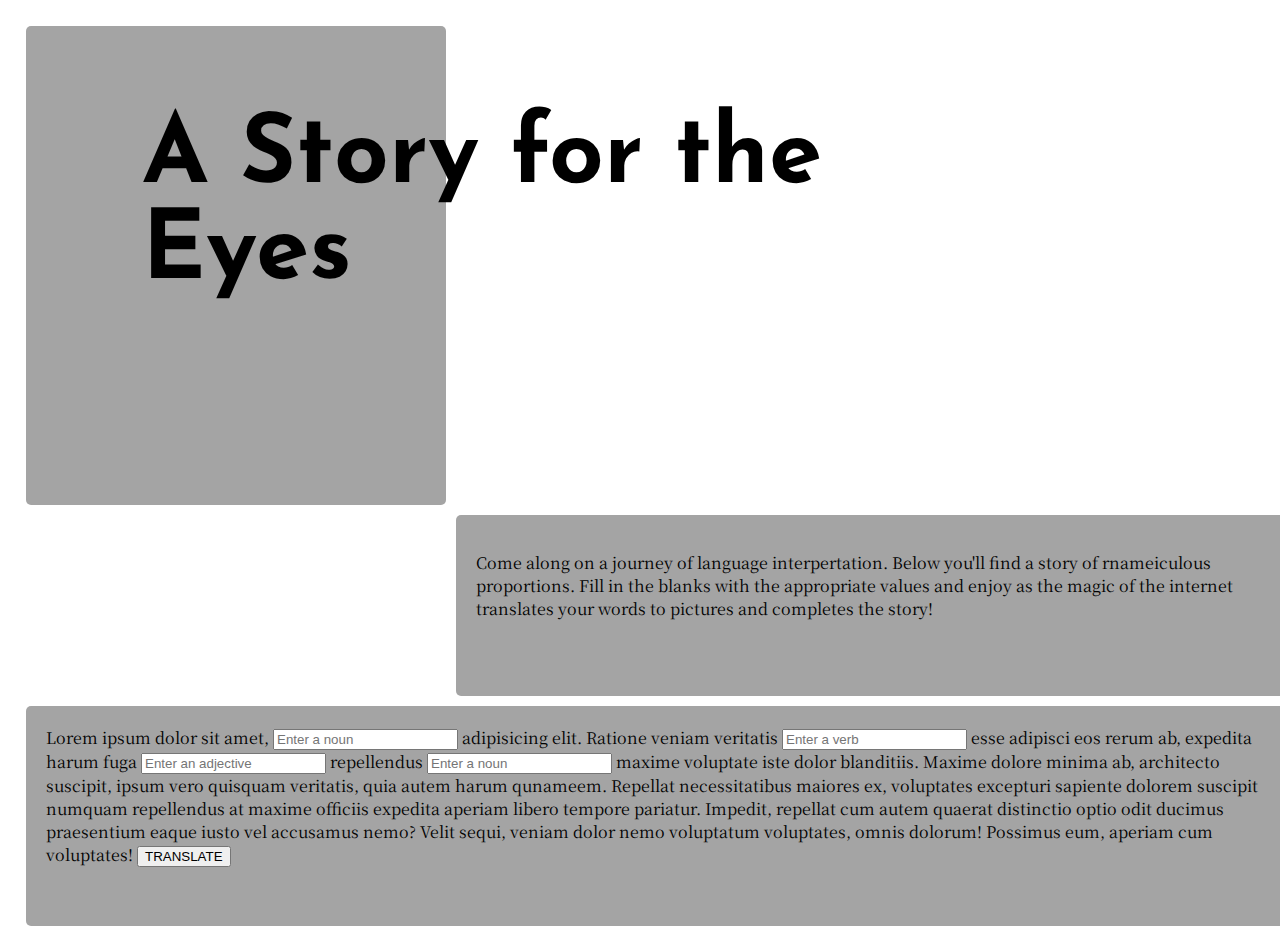
<file: Trans_random/index.html>
<!DOCTYPE html>
<html lang="en" dir="ltr">

  <head>
    <meta charset="utf-8">
    <link rel="stylesheet" href="style.css">
    <link href="https://fonts.googleapis.com/css?family=Arsenal|Josefin+Sans|Noto+Serif+KR" rel="stylesheet">
    <script src="https://code.jquery.com/jquery-3.3.1.js" integrity="sha256-2Kok7MbOyxpgUVvAk/HJ2jigOSYS2auK4Pfzbm7uH60=" crossorigin="anonymous"></script>
    <title>index</title>
  </head>

  <body>
    <div class="wrapper">
      <div class="Header box">
        <h1 class="welcome">A Story for the Eyes</h1>
      </div>
      <div class="intro box">
        <p class="details">Come along on a journey of language interpertation. Below you'll find a story of rnameiculous proportions. Fill in the blanks with the appropriate values and enjoy as the magic of the internet translates your words to
          pictures
          and completes the story! </p>
      </div>
      <div class="story box">
        <form>
          Lorem ipsum dolor sit amet, <input type="text" name="input" placeholder="Enter a noun"> adipisicing elit. Ratione veniam veritatis <input type="text" name="input" placeholder="Enter a verb"> esse adipisci eos rerum ab, expedita harum fuga
          <input type="text" name="input" placeholder="Enter an adjective"> repellendus <input type="text" name="input" placeholder="Enter a noun"> maxime voluptate iste dolor blanditiis. Maxime dolore minima ab,
          architecto suscipit, ipsum vero quisquam veritatis, quia autem harum qunameem. Repellat necessitatibus maiores ex, voluptates excepturi sapiente dolorem suscipit numquam repellendus at maxime officiis expedita aperiam libero tempore
          pariatur.
          Impedit, repellat cum autem quaerat distinctio optio odit ducimus praesentium eaque iusto vel accusamus nemo? Velit sequi, veniam dolor nemo voluptatum voluptates, omnis dolorum! Possimus eum, aperiam cum voluptates!
          <button id="submitButton" type="submit">TRANSLATE</button>
        </form>
      </div>
    </div>
    <script src="main.js" charset="utf-8"></script>
  </body>

</html>
</file>
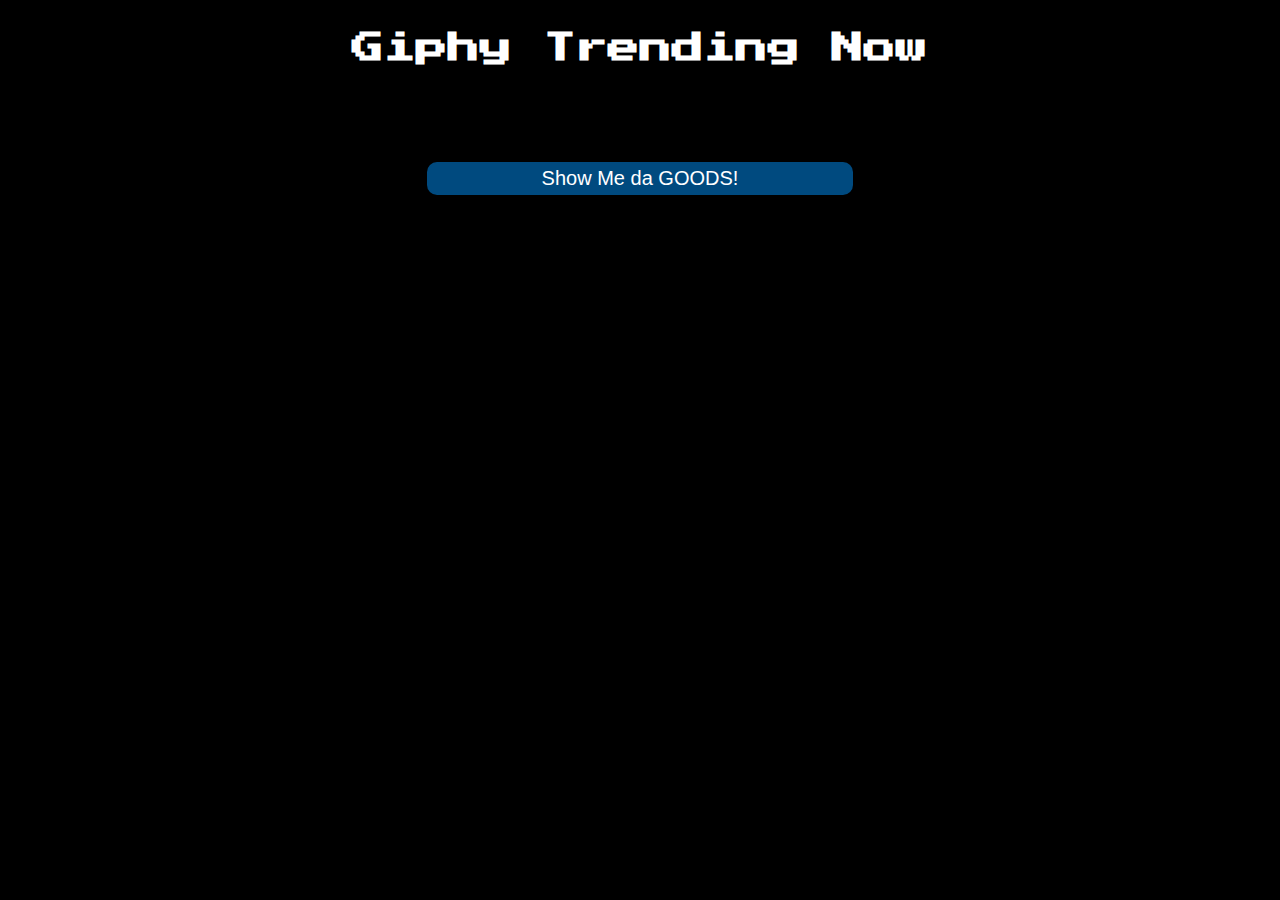
<file: Trending/index.html>
<!DOCTYPE html>
<html>

	<head>
		<meta charset="utf-8" />
		<meta http-equiv="X-UA-Compatible" content="IE=edge">
		<title>Page Title</title>
		<meta name="viewport" content="width=device-width, initial-scale=1">
		<link href="https://fonts.googleapis.com/css?family=Press+Start+2P" rel="stylesheet">
		<link rel="stylesheet" type="text/css" media="screen" href="main.css" />
		<script src="https://code.jquery.com/jquery-3.3.1.min.js" integrity="sha256-FgpCb/KJQlLNfOu91ta32o/NMZxltwRo8QtmkMRdAu8=" crossorigin="anonymous"></script>
	</head>

	<body>

		<h1 class="title">Giphy Trending Now</h1>
		<div class="buttonWrapper">
			<button class="reveal">Show Me da GOODS!</button>
		</div>
		<div class="gridWrapper">
		</div>




		<script src="main.js"></script>
	</body>

</html>
</file>
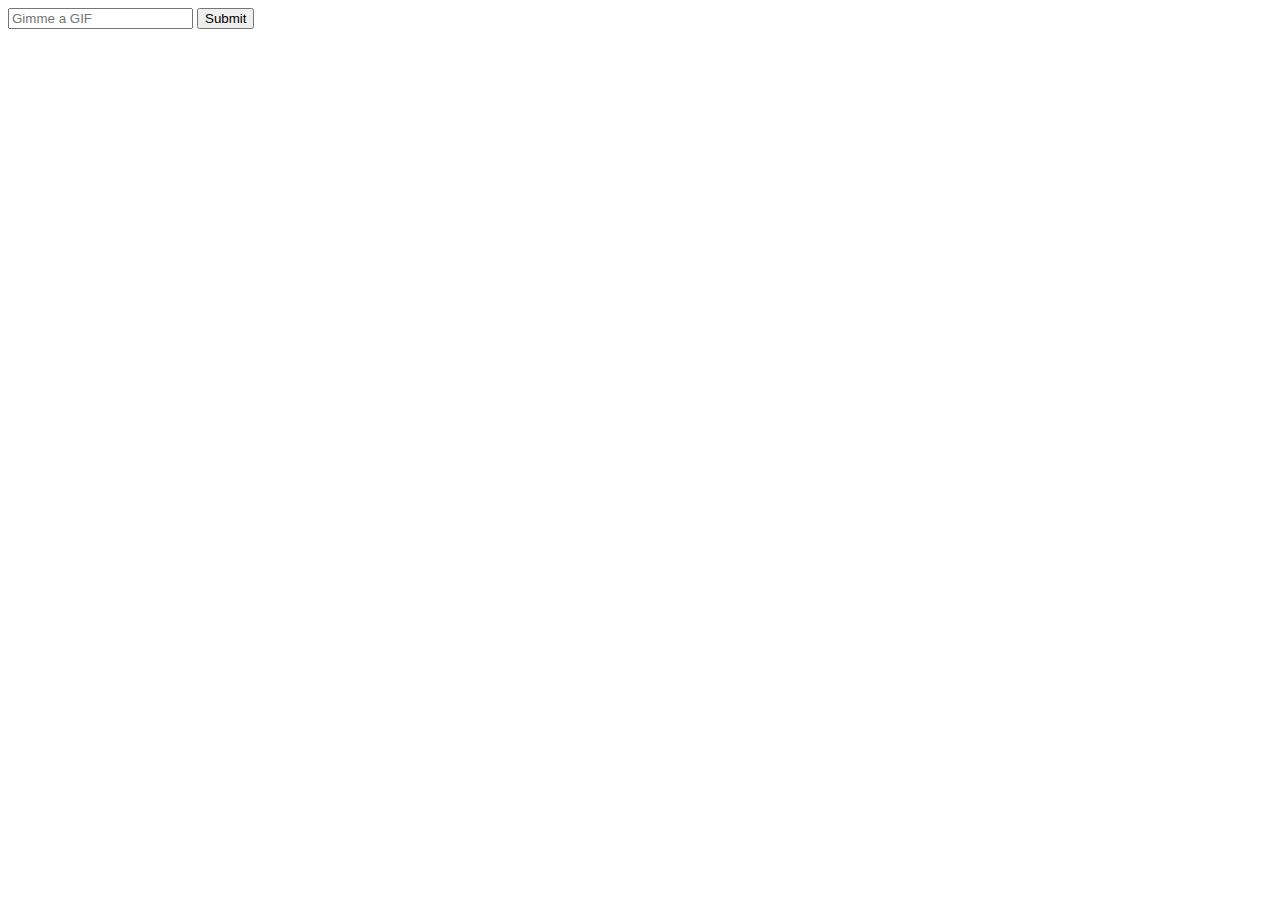
<file: simple_example.html>
<!--
  GIPHY API

  https://developers.giphy.com/

  You will need to generate your own API key, and then swap the api_key in the
  ajax call below with your own. (line 52)
-->

<!DOCTYPE html>
<html lang="en" dir="ltr">

<head>
  <meta charset="utf-8">
  <title>GIPHY Translate Demo</title>
  <script src="https://ajax.googleapis.com/ajax/libs/jquery/3.3.1/jquery.min.js"></script>
</head>

<body>
  <div class="container">
    <form>
      <input type="text" id="term" placeholder="Gimme a GIF" />
      <button type="submit">Submit</button>
    </form>
    <div class="gifs"></div>
  </div>
  <script type="text/javascript">
  $(document).ready(function() {
    $('form').submit(function(event) {

      /*
        Here, we are making our JQuery AJAX call to api.giphy.com.
        Looking at the 'translate' section here (https://developers.giphy.com/docs/)
        you can see that we need to send our request to /v1/gifs/translate, using GET.

        there are also three request parameters:

        api_key: the key that we generated from the giphy dev site. this isn't a
        paid api, but they still have their conditions for use, which you do not
        want to disobey and have your api key revoked.

        s: the string that you would like to have translated to a GIF

        weirdness: a number betweem 0-10 that represents how 'wild' the results
        might be.
      */

      $.ajax({
        type: 'GET',
        url: 'http://api.giphy.com/v1/gifs/translate',
        data: {
          'api_key': '5IeU3tBpV8g4kTdDNruyqccK7YjFVQYA',
          's': $('#term').val(),
          'weirdness': 6
        },
        dataType: 'json'
      })

      /*
        Once our AJAX response has returned, this will be called. Take a look at
        the data object that is being returned, it is full of information that could be
        utilized in our app, including the original website, multiple sizes, when
        it was trending, etc. I have thrown that data object into <pre> tags so
        you can look through it.
      */
      .done(function(data) {
        $('.gifs').empty().append(`
          <div class="gif">
            <img src='${data.data.images.downsized_medium.url}' />
            <pre>
              ${JSON.stringify(data,undefined,2)}
            </pre>
          </div>
        `);
      });

      /*
        and finally, prevent the form we submitted from refreshing the page, which
        is it's default behavior.
      */
      event.preventDefault();
    });
  });
  </script>
  </body>

  </html>
</file>
<file: Trans_random/style.css>
/*Font styles*/
/* font-family: 'Josefin Sans', sans-serif;
font-family: 'Arsenal', sans-serif;
font-family: 'Noto Serif KR', sans-serif; */
/* Body Styles */
body {
  margin: 0;
  padding: 0;
}

h1 {
  margin-left: 1em;
  margin-right: -6em;
}

/* Grid Areas */
.Header {
  grid-area: Header;
  font-size: 3em;
  font-family: 'Josefin Sans', sans-serif;
}

.intro {
  grid-area: Intro;
  font-family: 'Noto Serif KR', sans-serif;
}

.story {
  grid-area: story;
  font-family: 'Noto Serif KR', sans-serif;
}

.wrapper {
  display: grid;
  grid-template-columns: 1fr 1fr 1fr;
  grid-template-areas: "Header ...... ......"
    "Header ..... ....."
    "Header ..... ....."
    "...... Intro Intro"
    "story story story";
  grid-gap: 10px;
  width: 100vw;
  height: 100vh;
  margin: 1em;
  padding: 10px;
}

.box {
  background-color: rgb(164, 164, 164);
  border-radius: 5px;
  padding: 20px;
}
</file>
<file: Trending/main.css>
* {
  margin: 0;
  padding: 0;
}

body {
  background-color: black;
}

.title {
  text-align: center;
  font-family: 'Press Start 2P', cursive;
  color: white;
  margin-top: 1em;
  margin-bottom: 1em;
}

.gridWrapper {
  display: grid;
  grid-template-columns: 1fr 1fr 1fr;
  grid-auto-flow: dense;
  justify-content: space-between;
}

.gif0 {
  justify-self: center;
}

.gif1 {
  justify-self: center;
}

.gif2 {
  justify-self: center;
}

.buttonWrapper {
  display: grid;
  grid-template-columns: 1fr 1fr 1fr;
  grid-template-rows: 1fr 1fr 1fr;
}

@media screen and (max-width: 800px) {
  .gridWrapper {
    display: grid;
    grid-template-columns: 1fr 1fr;
    grid-auto-flow: dense;
    justify-content: center;
  }
}

@media screen and (max-width: 600px) {
  .gridWrapper {
    display: grid;
    grid-template-columns: 1fr;
    grid-auto-flow: dense;
    justify-content: space-between;
  }
}

.reveal {
  grid-column-start: 2;
  grid-row-start: 3;
}

button.reveal {
  background-color: #004A7F;
  -webkit-border-radius: 10px;
  border-radius: 10px;
  border: none;
  color: #FFFFFF;
  cursor: pointer;
  display: inline-block;
  font-family: Arial;
  font-size: 20px;
  padding: 5px 10px;
  text-align: center;
  text-decoration: none;
  -webkit-animation: glowing 1500ms infinite;
  -moz-animation: glowing 1500ms infinite;
  -o-animation: glowing 1500ms infinite;
  animation: glowing 1500ms infinite;
}

@-webkit-keyframes glowing {
  0% {
    background-color: #B20000;
    -webkit-box-shadow: 0 0 3px #B20000;
  }

  50% {
    background-color: #FF0000;
    -webkit-box-shadow: 0 0 40px #FF0000;
  }

  100% {
    background-color: #B20000;
    -webkit-box-shadow: 0 0 3px #B20000;
  }
}

@-moz-keyframes glowing {
  0% {
    background-color: #B20000;
    -moz-box-shadow: 0 0 3px #B20000;
  }

  50% {
    background-color: #FF0000;
    -moz-box-shadow: 0 0 40px #FF0000;
  }

  100% {
    background-color: #B20000;
    -moz-box-shadow: 0 0 3px #B20000;
  }
}

@-o-keyframes glowing {
  0% {
    background-color: #B20000;
    box-shadow: 0 0 3px #B20000;
  }

  50% {
    background-color: #FF0000;
    box-shadow: 0 0 40px #FF0000;
  }

  100% {
    background-color: #B20000;
    box-shadow: 0 0 3px #B20000;
  }
}

@keyframes glowing {
  0% {
    background-color: #B20000;
    box-shadow: 0 0 3px #B20000;
  }

  50% {
    background-color: #FF0000;
    box-shadow: 0 0 40px #FF0000;
  }

  100% {
    background-color: #B20000;
    box-shadow: 0 0 3px #B20000;
  }
}
</file>
